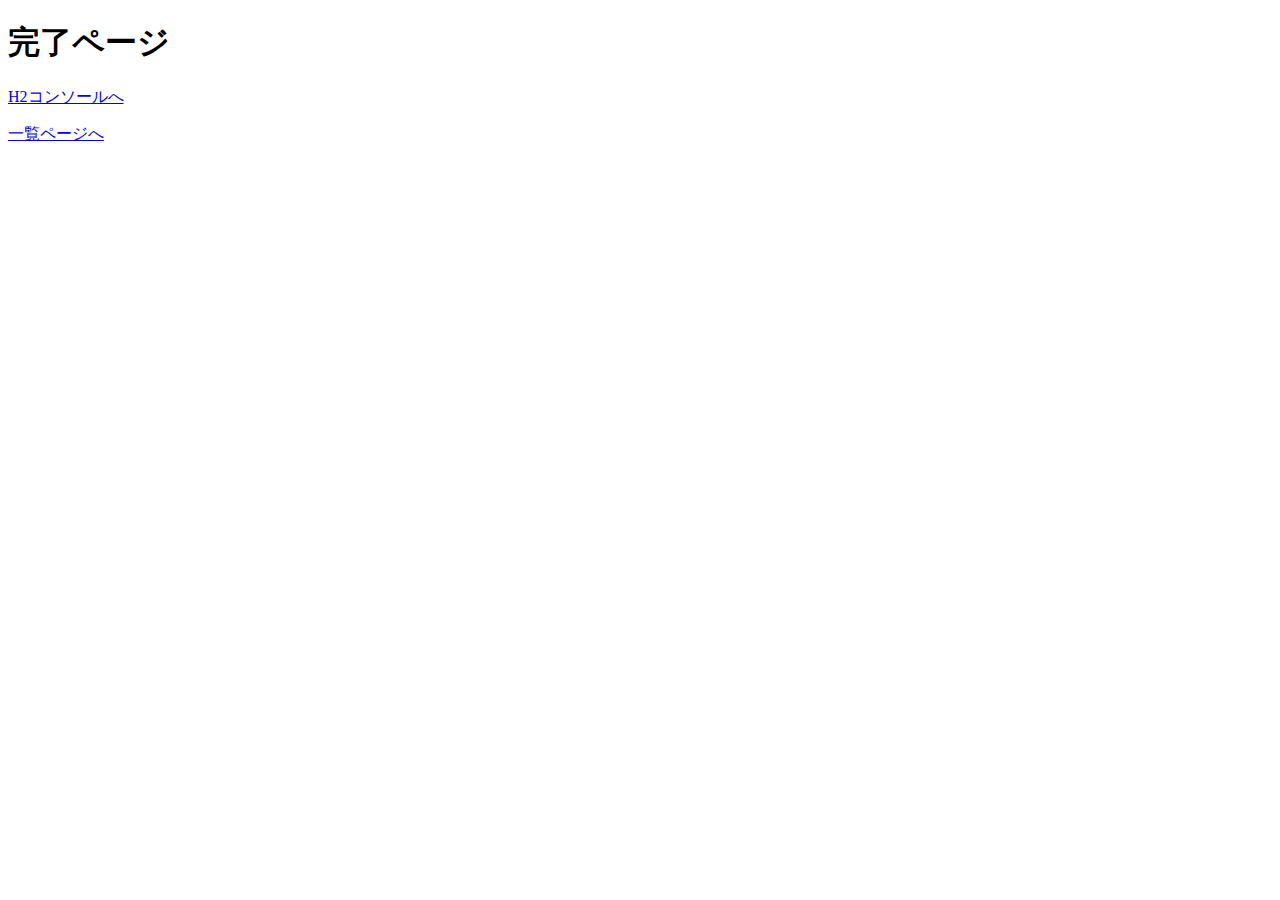
<file: src/main/resources/templates/form/complete.html>
<!DOCTYPE html>
<html xmlns:th="http://www.thymeleaf.org">
<head>
<meta charset="UTF-8">
<title>TodoList</title>
<link rel="stylesheet" th:href="@{/style.css}" />
</head>
<body>
    <h1 th:text="${maintitle}"></h1>
<h1>完了ページ</h1>
<p><a href="http://localhost:8080/h2-console">H2コンソールへ</a></p>
<p><a href="/">一覧ページへ</a></p>
</body>
</html>
</file>
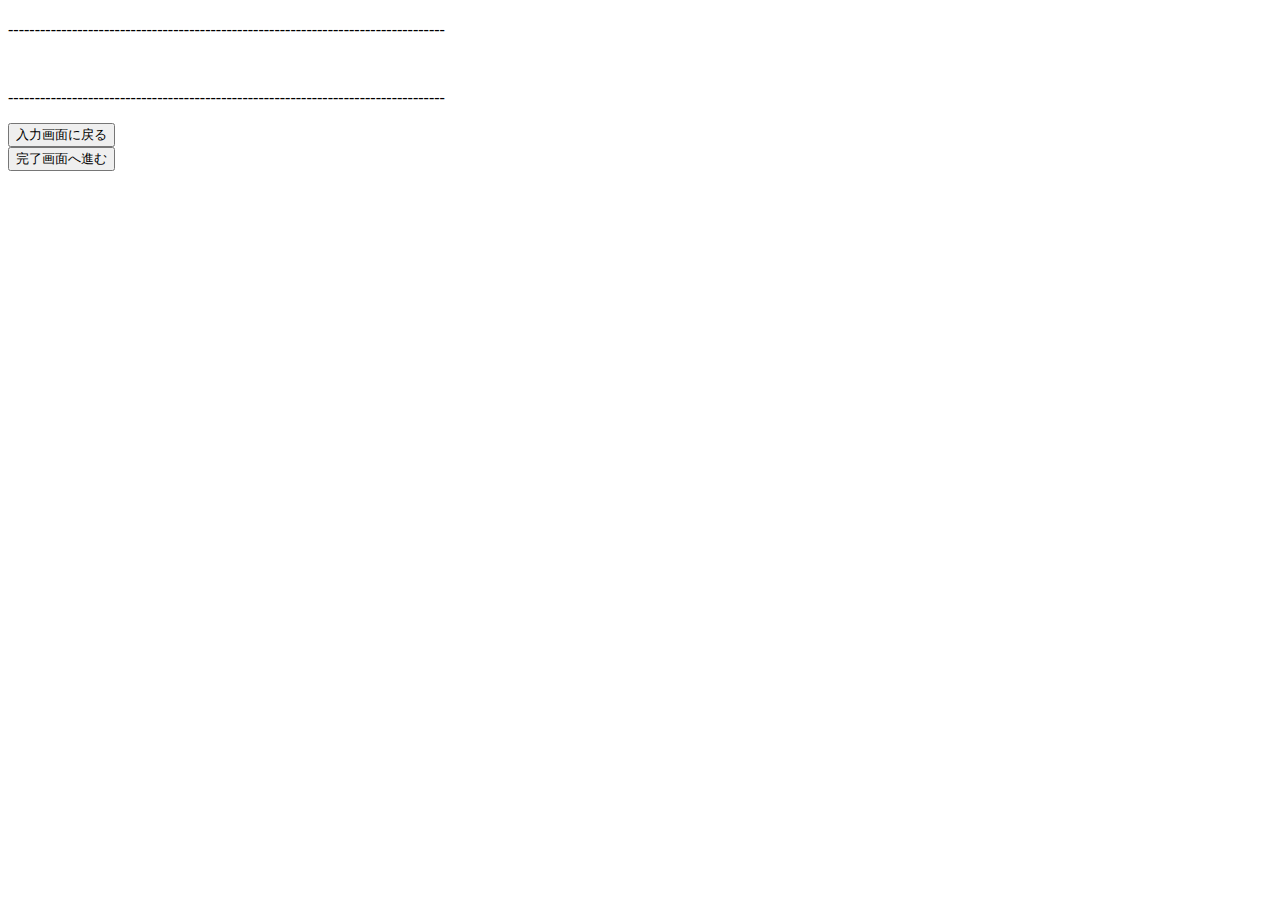
<file: src/main/resources/templates/form/confirm.html>
<!DOCTYPE html>
<html xmlns:th="http://www.thymeleaf.org">
<head>
<meta charset="UTF-8">
<title>TodoList</title>
<link rel="stylesheet" th:href="@{/style.css}" />
</head>
<body>
	<h1 th:text="${maintitle}"></h1>
	<div th:object="${form}">
		<p>----------------------------------------------------------------------------------
		</p>
		<p th:text="*{title}"></p> <br>
		<p th:text="*{detail}"></p>
		<p>----------------------------------------------------------------------------------

		</p>
	</div>
	 <form action="#" method="get" th:action="@{/form}">
		 <input type="hidden" name="title" th:value="${form.title}"> 
		<input type="hidden" name="detail" th:value="${form.detail}">
		<input type="submit" value="入力画面に戻る">
	</form>
	<form action="#" method="get" th:action="@{/complete}">
		<input type="hidden" name="title" th:value="${form.title}">
		<input type="hidden" name="detail" th:value="${form.detail}">
		<input type="submit" value="完了画面へ進む">
	</form> 
</body>
</html>
</file>
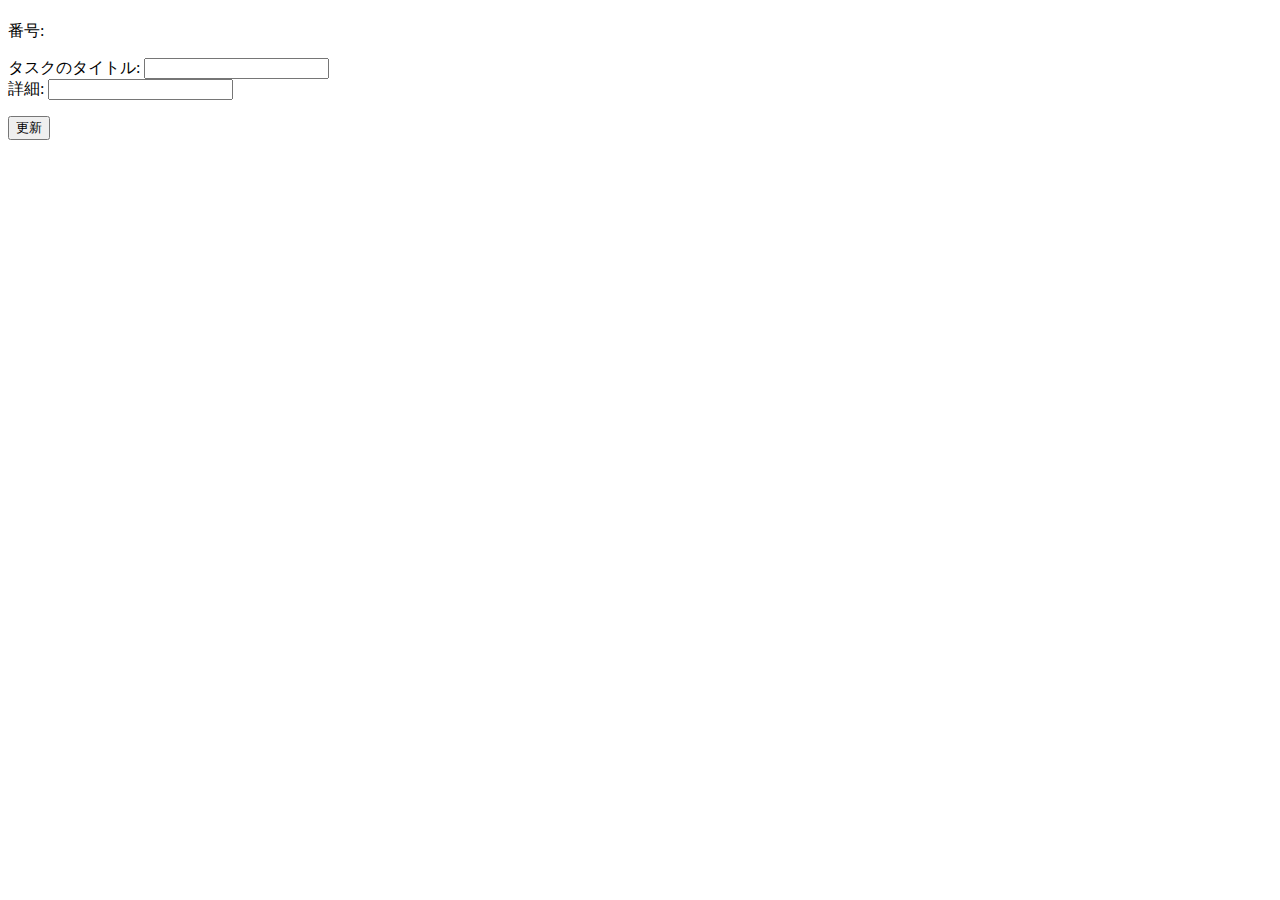
<file: src/main/resources/templates/form/edit.html>
<!DOCTYPE html>
<html xmlns:th="http://www.thymeleaf.org">
<head>
<meta charset="UTF-8">
<title>TodoList</title>
<link rel="stylesheet" href="#" th:href="@{/style.css}" />
</head>
<body>
	<h1 th:text="${maintitle}"></h1>

	<div th:object="${form}">
		<form action="#" method="get" th:action="@{/edit/__*{id}__/exe}">
			<p>
				番号:<span th:text="*{id}"></span>
				<input type="hidden" name="id" th:value="*{id}">
			</p>
			<p>
				タスクのタイトル: <input type="text" name="title" th:value="*{title}"><br>
				詳細: <input type="text" name="detail" th:value="*{detail}"><br>
				<!-- チェック: <input type="checkbox" name="done" th:value="*{done}"> -->
				
				
			</p>
			<input type="submit" value="更新">
		</form>
	</div>
</body>
</html>
</file>
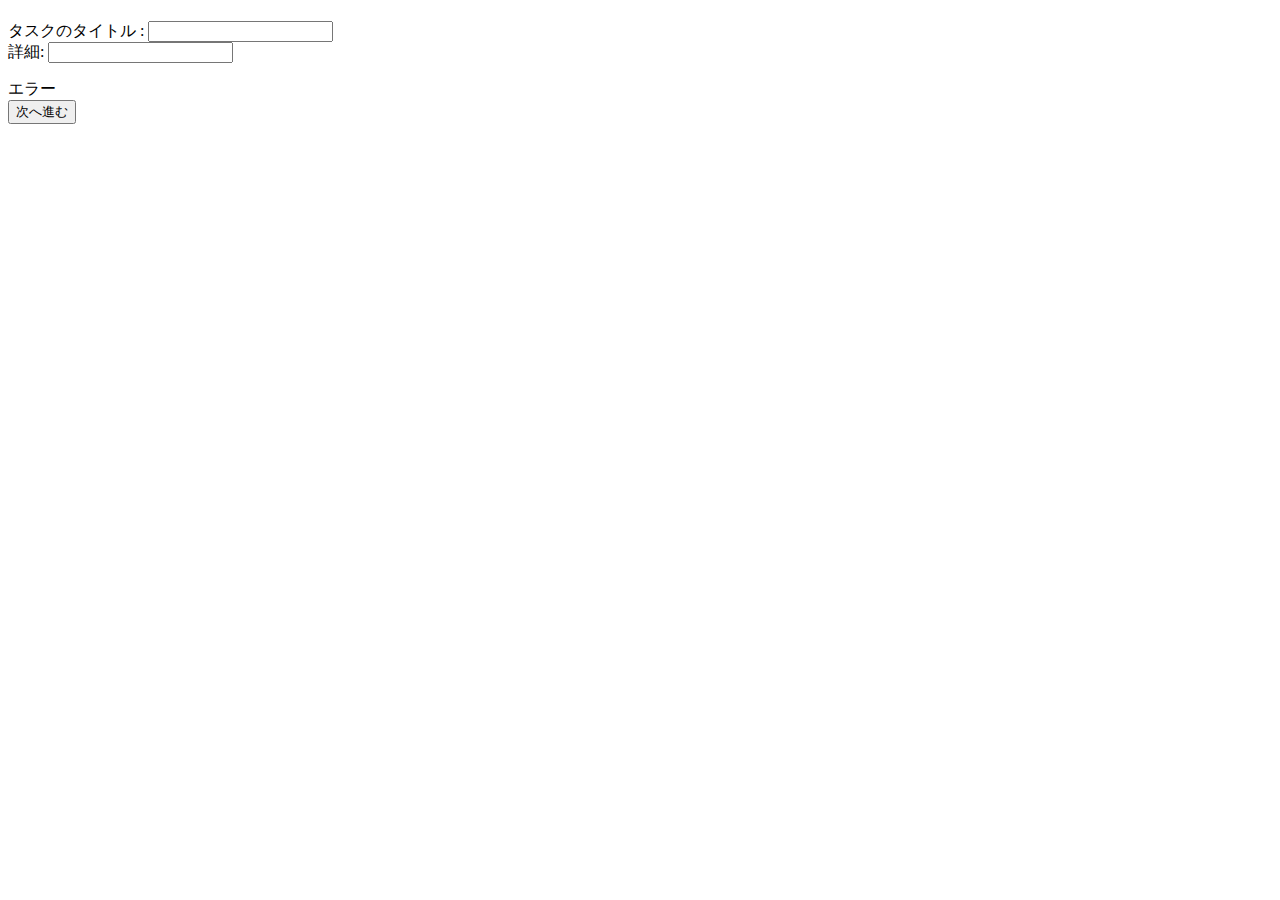
<file: src/main/resources/templates/form/input.html>
<!DOCTYPE html>
<html xmlns:th="http://www.thymeleaf.org">
<head>
<meta charset="UTF-8">
<title>TodoList</title>
<link rel="stylesheet" href="#" th:href="@{/style.css}" />
</head>
<body>
	<h1 th:text="${maintitle}"></h1>
	<form action="#" method="get" th:action="@{/confirm}" th:object="${form}">
		<p>
			タスクのタイトル : <input type="text" name="title" th:value="*{title}"><br>
			詳細: <input type="text" name="detail" th:value="*{detail}">
		</p>
		<div th:if="${#fields.hasErrors('title')}" th:errors="*{title}" class="error">エラー</div>
		<input type="submit" value="次へ進む">
	</form>

</body>
</html>
</file>
